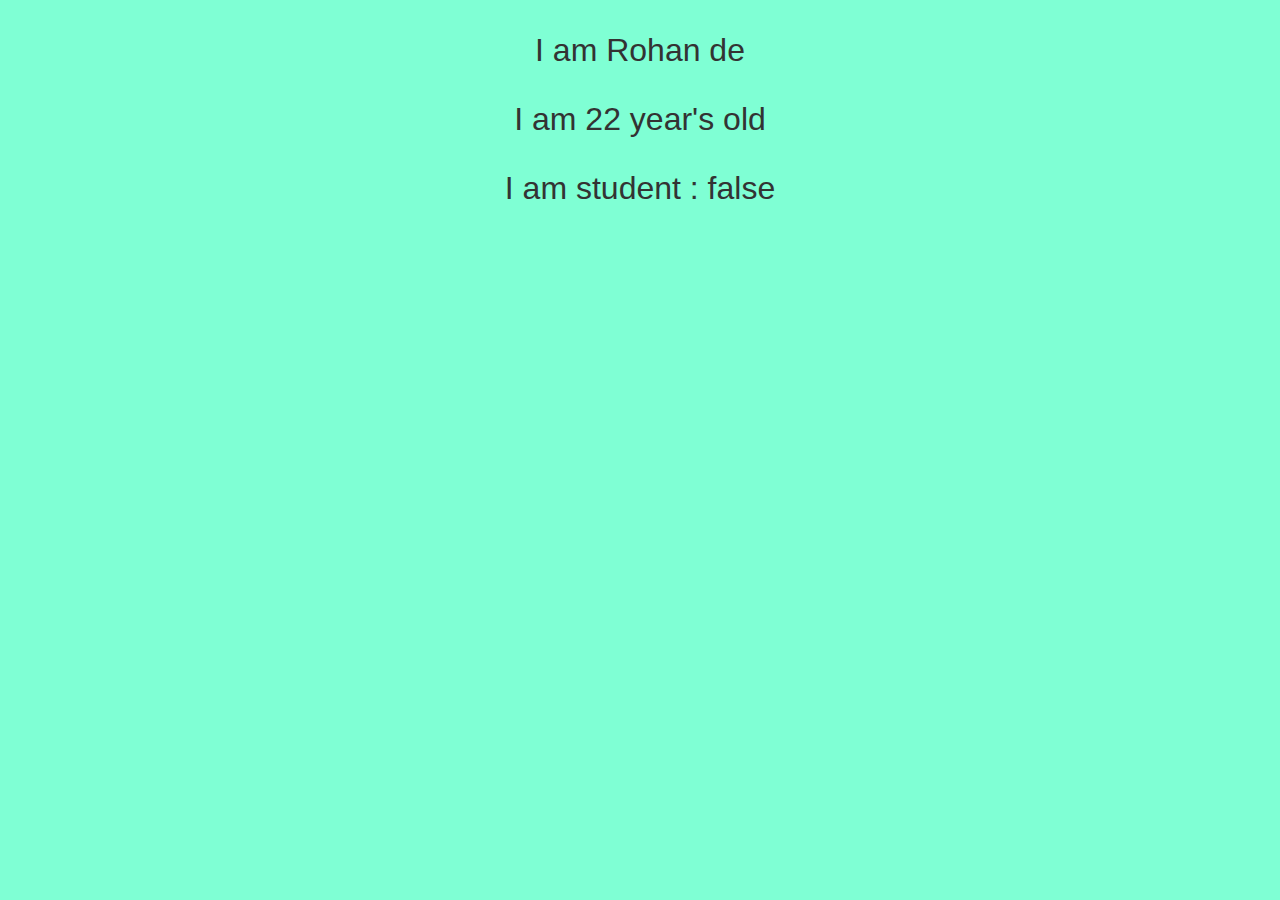
<file: index.html>
<!DOCTYPE html>
<html lang="en">

<head>
  <meta charset="UTF-8">
  <meta name="viewport" content="width=device-width, initial-scale=1.0">
  <title>Document</title>
  <link rel="stylesheet" href="style.css">
</head>

<body>
  <!-- <div class="texts">
    <h1 id="myH1"></h1>
    <p id="myp"></p>
    <button>Click me</button>
  </div> -->

  <p id="p1"></p>
  <p id="p2"></p>
  <p id="p3"></p>

  <script src="script.js"></script>
</body>

</html>
</file>
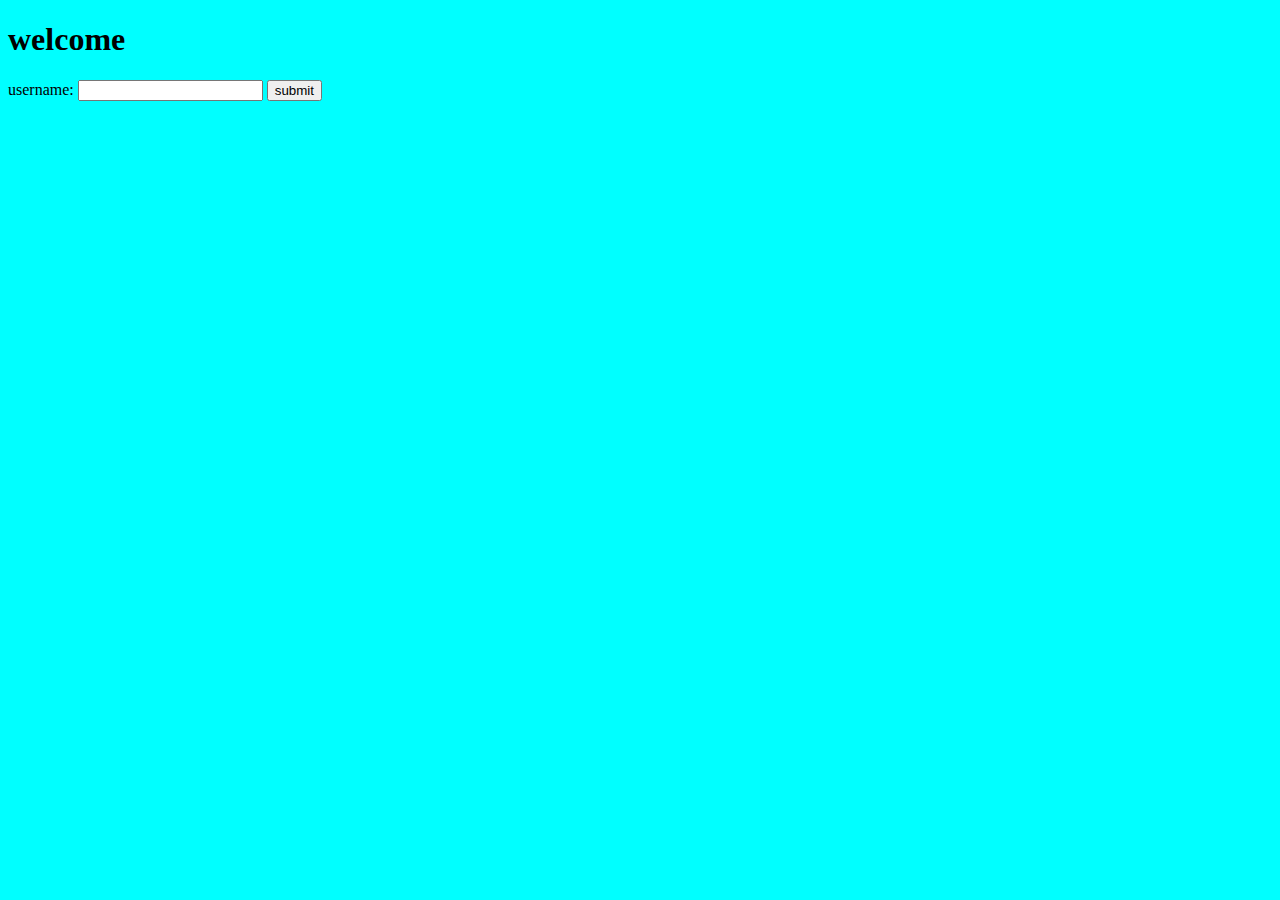
<file: JavaScript input & TYPE CONVERSION/index.html>
<!DOCTYPE html>
<html lang="en">
<head>
  <meta charset="UTF-8">
  <meta name="viewport" content="width=device-width, initial-scale=1.0">
  <title>javascript user input</title>
  <link rel="stylesheet" href="styel.css">
</head>
<body>
  <h1 id="myh1">welcome</h1>

  <label>username: </label>
  <input id="myText">
  <button id="mySubmit">submit</button>

  <script src="script.js"></script>
</body>
</html>
</file>
<file: style.css>
body {
  font-family: sans-serif;
  font-size: 2em;
  text-align: center;
  margin: 0 auto;
  background-color: aquamarine;
  color: #333;
}
/* .texts {
  background-color: aliceblue;
  width: 50vh;
  margin: 0 auto;
  padding: 0px 20px 50px 20px;
} */
</file>
<file: JavaScript input & TYPE CONVERSION/styel.css>
body {
  background-color: aqua;
}
</file>
